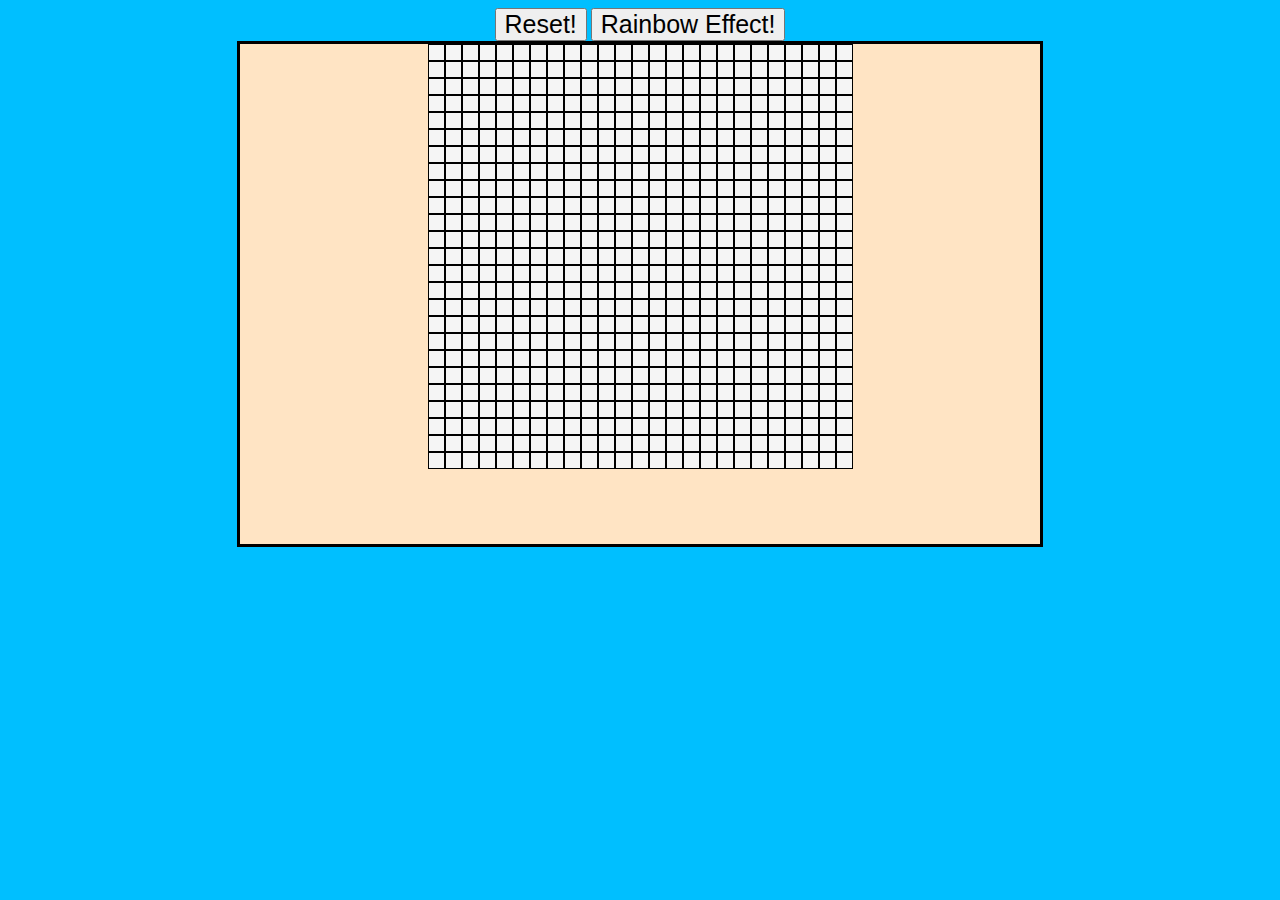
<file: index.html>
<!DOCTYPE html>
<html>
    
    <head>
        <meta charset="utf-8">
        <meta http-equiv="X-UA-Compatible" content="IE=edge">
        <title>sk</title>
        <link rel="stylesheet" href="main.css">
        
    </head>
    
    <body>
    <div id="buttons">
    <button class="reset" onclick="changeDimensions()">Reset!</button>
    <button id="rainbow">Rainbow Effect!</button>
    <br>
    <br>
        </div>
    <div id="wrapper">
        
        <div id="canvas">
        </div>
    
    </div>

    </body>
    
    <script src="etch.js"></script>
</file>
<file: main.css>
#wrapper {
    text-align: center;
}
body {
    background-color: deepskyblue;
    line-height:0;
}

#canvas {
    margin-left: auto;
    margin-right: auto;
    width: 800px;
    height: 500px;
    border-style: solid;
    border-color:black;
    background-color: bisque;
    display: inline-block;
    text-align: center;

}
.blocks {
    border-width: thin;
    padding: 0;
    margin:0;
    display: inline-block;
    width: 15px;
    height: 15px;
    border-style: solid;
    border-color: black;
    background-color: whitesmoke;
    
    
}
.blocks1 {
    background-color: black;
}
button {

  display: inline-block;
  margin: 0 auto;
  padding: 0px 8px;
  font-size: 25px;
    

}
#buttons {
    text-align: center;
}
</file>
